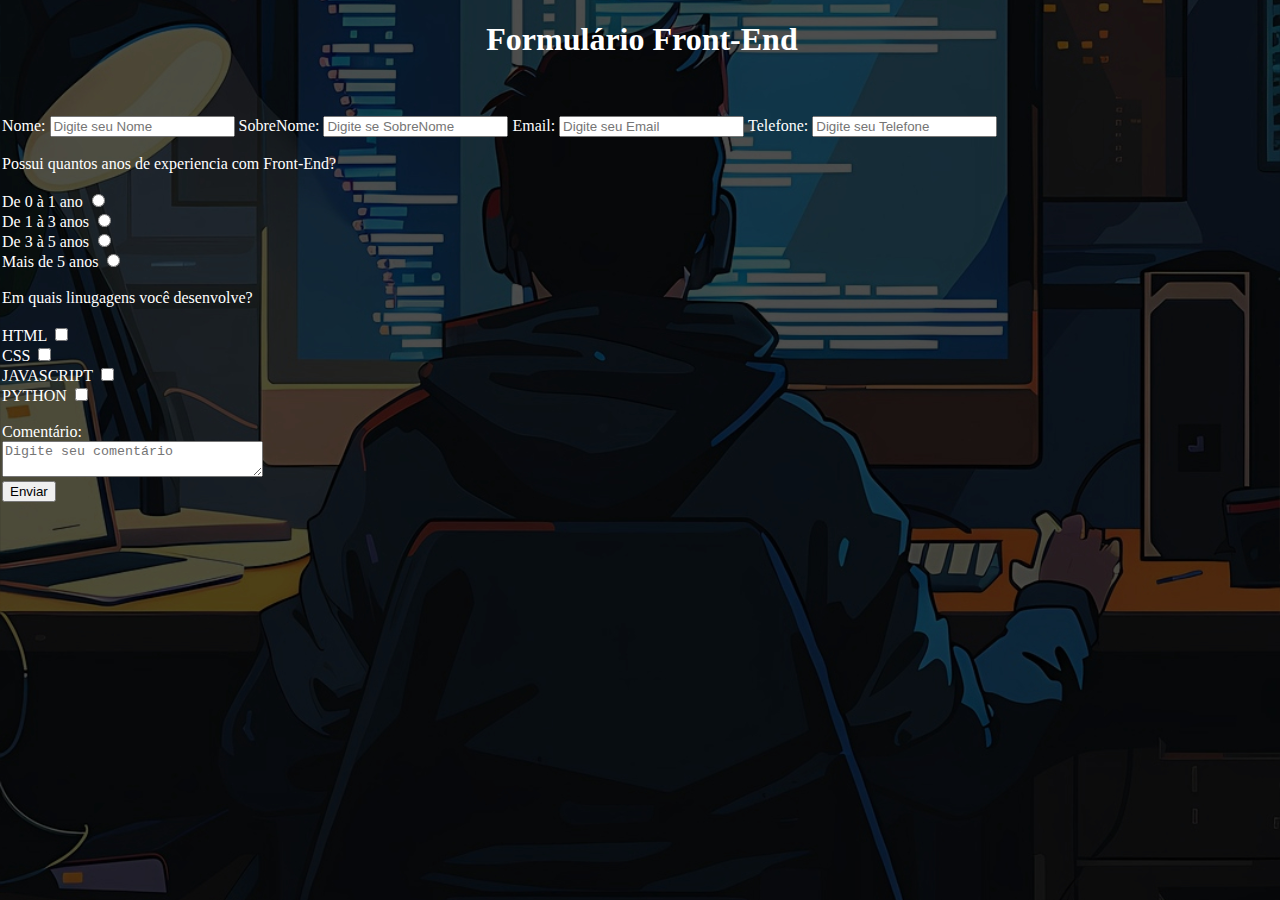
<file: index.html>
<!DOCTYPE html>
<html lang="pt-br">
<head>
    <meta charset="UTF-8">
    <meta name="viewport" content="width=device-width, initial-scale=1.0">
    <title>Formulario Front-End</title>
    <link rel="stylesheet" href="formulario.css">
    
</head>
<body>
    

<header>
    <h1> Formulário Front-End</h1>
</header>

     <br><br>
    <form>

        <!--Input estilo Texto-->

        <div id="digite">
        <label> Nome:</label>
        <input type="text" id="nome" name="nome" placeholder="Digite seu Nome" required>
        
        <!--Input estilo Texto-->
        <label> SobreNome:</label>
        <input type="text" id="Sobrenome" name="Sobrenome" placeholder="Digite se SobreNome" required>

        <!--Input estilo Email-->
        <label> Email:</label>
        <input type="email" id="email" name="email" placeholder="Digite seu Email" required>
        
        <!--Input estilo numero de Telefone-->
        <label> Telefone:</label>
        <input type="tel"  id="telefone" name="telefone" placeholder="Digite seu Telefone" required>
    </div>
        <br>

        <div id="experiencia">
            <label> Possui quantos anos de experiencia com Front-End?</label><br><br>
            <label> De 0 à 1 ano</label>
            <input type="radio" id="experiencia" name="experiencia"><br>
            <label>De 1 à 3 anos</label>
            <input type="radio" id="experiencia" name="experiencia" ><br>
            <label> De 3 à 5 anos</label>
            <input type="radio" id="experiencia" name="experiencia" ><br>
            <label> Mais de 5 anos</label> 
            <input type="radio" id="experiencia" name="experiencia">
        </div>
        <br>
        <div id="linguagem">
            <label> Em quais linugagens você desenvolve?</label><br><br>
            <label> HTML</label>
            <input type="checkbox" id="experiencia" name="experiencia" ><br>
            <label> CSS</label>
            <input type="checkbox" id="experiencia" name="experiencia" ><br>
            <label> JAVASCRIPT</label>
            <input type="checkbox" id="experiencia" name="experiencia" ><br>
            <label> PYTHON</label> 
            <input type="checkbox" id="experiencia" name="experiencia">
        </div>
        <br>
        <div id="comentario">
            <label>Comentário:</label><br>
            <textarea class="comentario" row="30" cols="30" name="Comentario" placeholder="Digite seu comentário" ></textarea><br>
            <button class="botao" type="submit" >Enviar </button>

        </div>
















    </form>
    
    
</body>
</html>
</file>
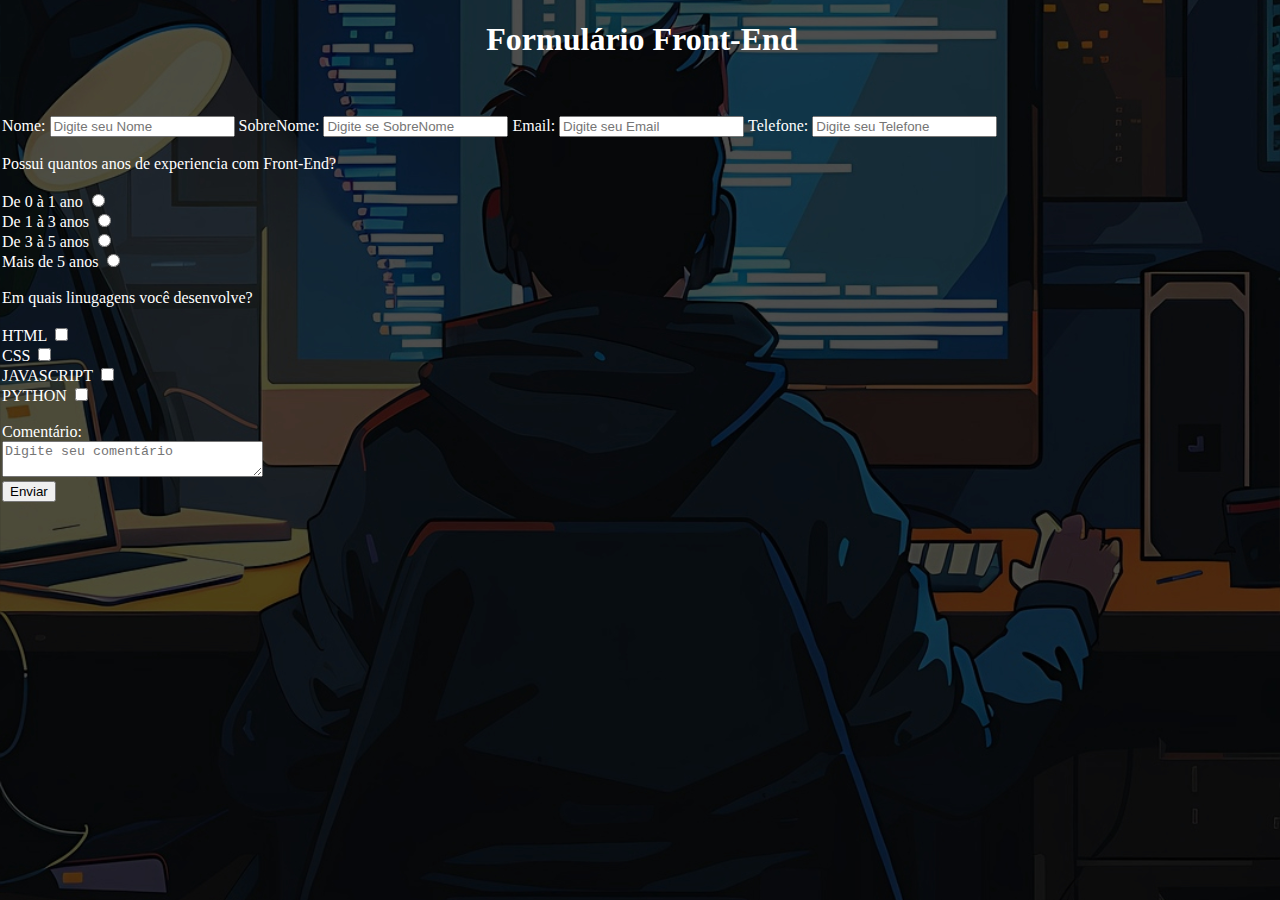
<file: formulario.html>
<!DOCTYPE html>
<html lang="pt-br">
<head>
    <meta charset="UTF-8">
    <meta name="viewport" content="width=device-width, initial-scale=1.0">
    <title>Formulario Front-End</title>
    <link rel="stylesheet" href="formulario.css">
    
</head>
<body>
    

<header>
    <h1> Formulário Front-End</h1>
</header>

     <br><br>
    <form>

        <!--Input estilo Texto-->

        <div id="digite">
        <label> Nome:</label>
        <input type="text" id="nome" name="nome" placeholder="Digite seu Nome" required>
        
        <!--Input estilo Texto-->
        <label> SobreNome:</label>
        <input type="text" id="Sobrenome" name="Sobrenome" placeholder="Digite se SobreNome" required>

        <!--Input estilo Email-->
        <label> Email:</label>
        <input type="email" id="email" name="email" placeholder="Digite seu Email" required>
        
        <!--Input estilo numero de Telefone-->
        <label> Telefone:</label>
        <input type="tel"  id="telefone" name="telefone" placeholder="Digite seu Telefone" required>
    </div>
        <br>

        <div id="experiencia">
            <label> Possui quantos anos de experiencia com Front-End?</label><br><br>
            <label> De 0 à 1 ano</label>
            <input type="radio" id="experiencia" name="experiencia"><br>
            <label>De 1 à 3 anos</label>
            <input type="radio" id="experiencia" name="experiencia" ><br>
            <label> De 3 à 5 anos</label>
            <input type="radio" id="experiencia" name="experiencia" ><br>
            <label> Mais de 5 anos</label> 
            <input type="radio" id="experiencia" name="experiencia">
        </div>
        <br>
        <div id="linguagem">
            <label> Em quais linugagens você desenvolve?</label><br><br>
            <label> HTML</label>
            <input type="checkbox" id="experiencia" name="experiencia" ><br>
            <label> CSS</label>
            <input type="checkbox" id="experiencia" name="experiencia" ><br>
            <label> JAVASCRIPT</label>
            <input type="checkbox" id="experiencia" name="experiencia" ><br>
            <label> PYTHON</label> 
            <input type="checkbox" id="experiencia" name="experiencia">
        </div>
        <br>
        <div id="comentario">
            <label>Comentário:</label><br>
            <textarea class="comentario" row="30" cols="30" name="Comentario" placeholder="Digite seu comentário" ></textarea><br>
            <button class="botao" type="submit" >Enviar </button>

        </div>
















    </form>
    
    
</body>
</html>
</file>
<file: formulario.css>
body{
   background-image: url("programador1.jpg");
   background-size: cover;
   background-position: center;
  height: 100%;
  margin: 0;
  width: 100%;
  margin:2px;
  color: white;
  font-family: "Cinzel", serif;
}


header{

    text-align: center;
}

label{
    display:inline-block;

}

.botao:hover{
    color: white;
    cursor: pointer;
    background:gray;

}



@media screen and (max-width: 950px){

  #digite{
    width: 10%;

  }

}
</file>
